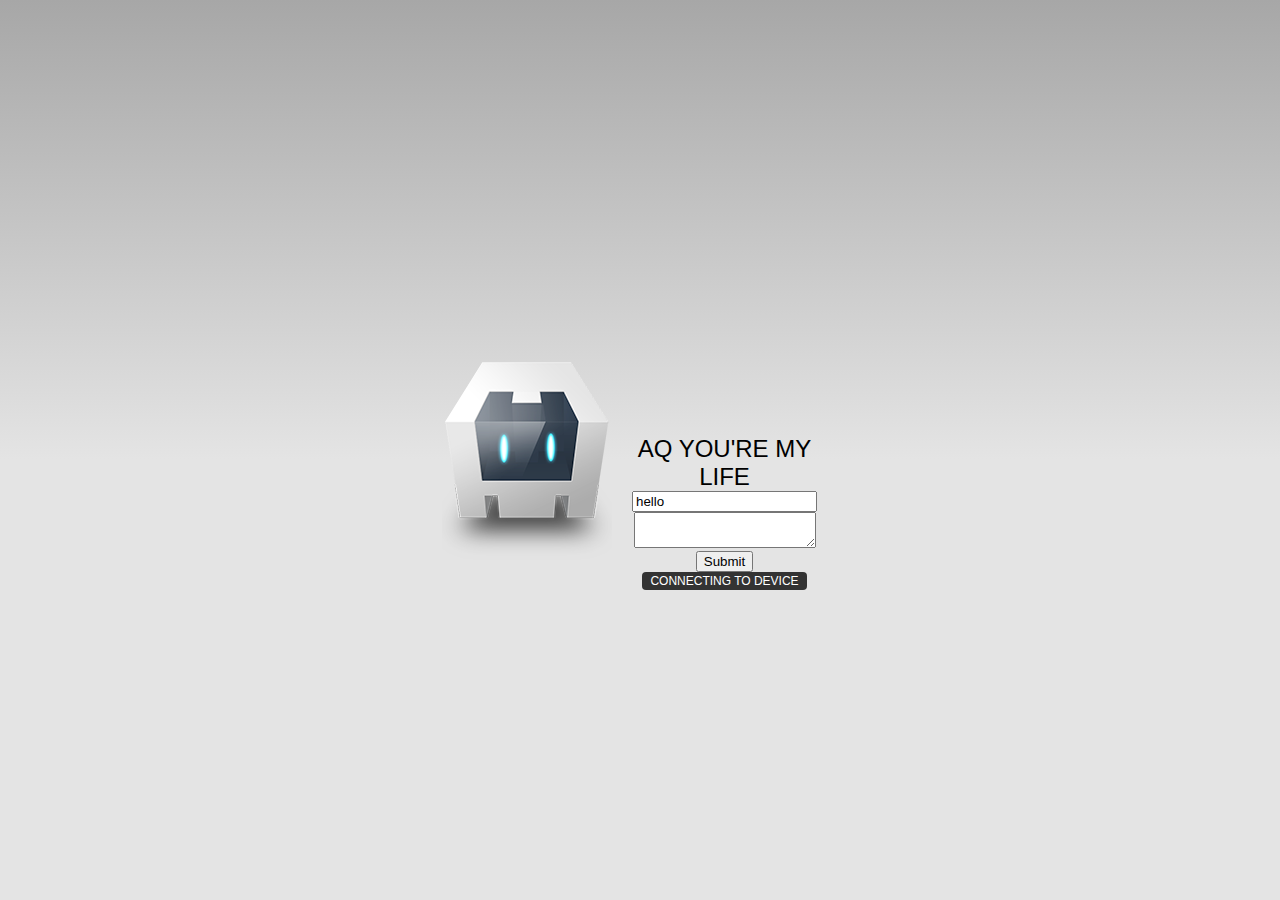
<file: www/index-old.html>
<!DOCTYPE html>
<!--
    Licensed to the Apache Software Foundation (ASF) under one
    or more contributor license agreements.  See the NOTICE file
    distributed with this work for additional information
    regarding copyright ownership.  The ASF licenses this file
    to you under the Apache License, Version 2.0 (the
    "License"); you may not use this file except in compliance
    with the License.  You may obtain a copy of the License at

    http://www.apache.org/licenses/LICENSE-2.0

    Unless required by applicable law or agreed to in writing,
    software distributed under the License is distributed on an
    "AS IS" BASIS, WITHOUT WARRANTIES OR CONDITIONS OF ANY
     KIND, either express or implied.  See the License for the
    specific language governing permissions and limitations
    under the License.
-->
<html>
    <head>
        <!--
        Customize this policy to fit your own app's needs. For more guidance, see:
            https://github.com/apache/cordova-plugin-whitelist/blob/master/README.md#content-security-policy
        Some notes:
            * gap: is required only on iOS (when using UIWebView) and is needed for JS->native communication
            * https://ssl.gstatic.com is required only on Android and is needed for TalkBack to function properly
            * Disables use of inline scripts in order to mitigate risk of XSS vulnerabilities. To change this:
                * Enable inline JS: add 'unsafe-inline' to default-src
        -->
        <meta http-equiv="Content-Security-Policy" content="default-src 'self' data: gap: https://ssl.gstatic.com 'unsafe-eval'; style-src 'self' 'unsafe-inline'; media-src *">
        <meta name="format-detection" content="telephone=no">
        <meta name="msapplication-tap-highlight" content="no">
        <meta name="viewport" content="user-scalable=no, initial-scale=1, maximum-scale=1, minimum-scale=1, width=device-width">
        <link rel="stylesheet" type="text/css" href="css/index.css">
        <title>Hello AQ</title>
    </head>
    <body>
        <div class="app">
            <h1>Aq you're my life </h1>
			<form method="POST" action="" id="test">
				<input type="text" name="hello" value="hello" />
				<br />
				<textarea id="cityText"></textarea>
				<input type="Submit" value="Submit" name="Submit" />
			</form>
            <div id="deviceready" class="blink">
                <p class="event listening">Connecting to Device</p>
                <p class="event received">Device is Ready</p>
            </div>
        </div>
        <!--<script type="text/javascript" src="cordova.js"></script>-->
        <script type="text/javascript" src="js/index.js"></script>
    </body>
</html>
</file>
<file: www/css/index.css>
/*
 * Licensed to the Apache Software Foundation (ASF) under one
 * or more contributor license agreements.  See the NOTICE file
 * distributed with this work for additional information
 * regarding copyright ownership.  The ASF licenses this file
 * to you under the Apache License, Version 2.0 (the
 * "License"); you may not use this file except in compliance
 * with the License.  You may obtain a copy of the License at
 *
 * http://www.apache.org/licenses/LICENSE-2.0
 *
 * Unless required by applicable law or agreed to in writing,
 * software distributed under the License is distributed on an
 * "AS IS" BASIS, WITHOUT WARRANTIES OR CONDITIONS OF ANY
 * KIND, either express or implied.  See the License for the
 * specific language governing permissions and limitations
 * under the License.
 */
* {
    -webkit-tap-highlight-color: rgba(0,0,0,0); /* make transparent link selection, adjust last value opacity 0 to 1.0 */
}

body {
    -webkit-touch-callout: none;                /* prevent callout to copy image, etc when tap to hold */
    -webkit-text-size-adjust: none;             /* prevent webkit from resizing text to fit */
    -webkit-user-select: none;                  /* prevent copy paste, to allow, change 'none' to 'text' */
    background-color:#E4E4E4;
    background-image:linear-gradient(top, #A7A7A7 0%, #E4E4E4 51%);
    background-image:-webkit-linear-gradient(top, #A7A7A7 0%, #E4E4E4 51%);
    background-image:-ms-linear-gradient(top, #A7A7A7 0%, #E4E4E4 51%);
    background-image:-webkit-gradient(
        linear,
        left top,
        left bottom,
        color-stop(0, #A7A7A7),
        color-stop(0.51, #E4E4E4)
    );
    background-attachment:fixed;
    font-family:'HelveticaNeue-Light', 'HelveticaNeue', Helvetica, Arial, sans-serif;
    font-size:12px;
    height:100%;
    margin:0px;
    padding:0px;
    text-transform:uppercase;
    width:100%;
}

/* Portrait layout (default) */
.app {
    background:url(../img/logo.png) no-repeat center top; /* 170px x 200px */
    position:absolute;             /* position in the center of the screen */
    left:50%;
    top:50%;
    height:50px;                   /* text area height */
    width:225px;                   /* text area width */
    text-align:center;
    padding:180px 0px 0px 0px;     /* image height is 200px (bottom 20px are overlapped with text) */
    margin:-115px 0px 0px -112px;  /* offset vertical: half of image height and text area height */
                                   /* offset horizontal: half of text area width */
}

/* Landscape layout (with min-width) */
@media screen and (min-aspect-ratio: 1/1) and (min-width:400px) {
    .app {
        background-position:left center;
        padding:75px 0px 75px 170px;  /* padding-top + padding-bottom + text area = image height */
        margin:-90px 0px 0px -198px;  /* offset vertical: half of image height */
                                      /* offset horizontal: half of image width and text area width */
    }
}

h1 {
    font-size:24px;
    font-weight:normal;
    margin:0px;
    overflow:visible;
    padding:0px;
    text-align:center;
}

.event {
    border-radius:4px;
    -webkit-border-radius:4px;
    color:#FFFFFF;
    font-size:12px;
    margin:0px 30px;
    padding:2px 0px;
}

.event.listening {
    background-color:#333333;
    display:block;
}

.event.received {
    background-color:#4B946A;
    display:none;
}

@keyframes fade {
    from { opacity: 1.0; }
    50% { opacity: 0.4; }
    to { opacity: 1.0; }
}
 
@-webkit-keyframes fade {
    from { opacity: 1.0; }
    50% { opacity: 0.4; }
    to { opacity: 1.0; }
}
 
.blink {
    animation:fade 3000ms infinite;
    -webkit-animation:fade 3000ms infinite;
}
</file>
